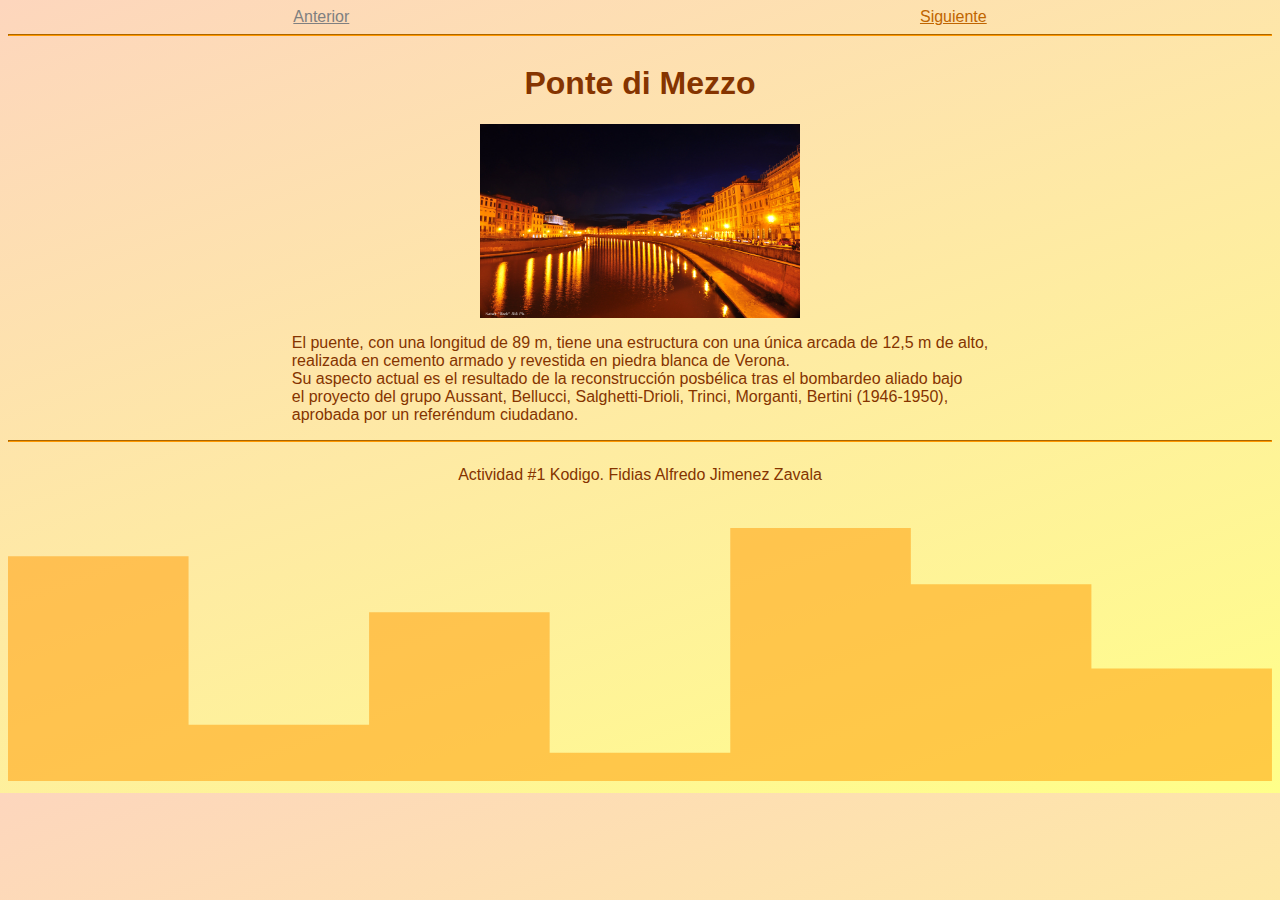
<file: index.html>
<!DOCTYPE html>
<html lang="en">
<head>
    <meta charset="UTF-8">
    <title>Galeria</title>
    <link rel="stylesheet" href="css/styles.css">
</head>
<body>
    <nav>
        <a href="" class="non-active">Anterior</a>
        <a href="pages/page2.html" class="active">Siguiente</a>
    </nav>
    <hr>
    <section>
        <header>
            <h1>Ponte di Mezzo</h1>
        </header>
        <article>
            <div class="box">
                <img src="img/1.jpg" alt="city" width="800px"/>
            </div>
            <p class="contenido">El puente, con una longitud de 89 m, tiene una estructura con una única arcada de 12,5 m de alto, <br>
                realizada en cemento armado y revestida en piedra blanca de Verona. <br> Su aspecto actual es el resultado de la reconstrucción posbélica tras el bombardeo aliado bajo <br> el proyecto del grupo Aussant, Bellucci, Salghetti-Drioli, Trinci, Morganti, Bertini (1946-1950), <br> aprobada por un referéndum ciudadano.</p>
        </article>
        <hr>
        <footer class="footer">
            <p> Actividad #1 Kodigo. Fidias Alfredo Jimenez Zavala</p>
        </footer>
        <svg xmlns="http://www.w3.org/2000/svg" viewBox="0 0 1440 320"><path fill="#ff9800" fill-opacity="0.5" d="M0,96L0,64L205.7,64L205.7,256L411.4,256L411.4,128L617.1,128L617.1,288L822.9,288L822.9,32L1028.6,32L1028.6,96L1234.3,96L1234.3,192L1440,192L1440,320L1234.3,320L1234.3,320L1028.6,320L1028.6,320L822.9,320L822.9,320L617.1,320L617.1,320L411.4,320L411.4,320L205.7,320L205.7,320L0,320L0,320Z"></path></svg>
    </section>
</body>
</html>
</file>
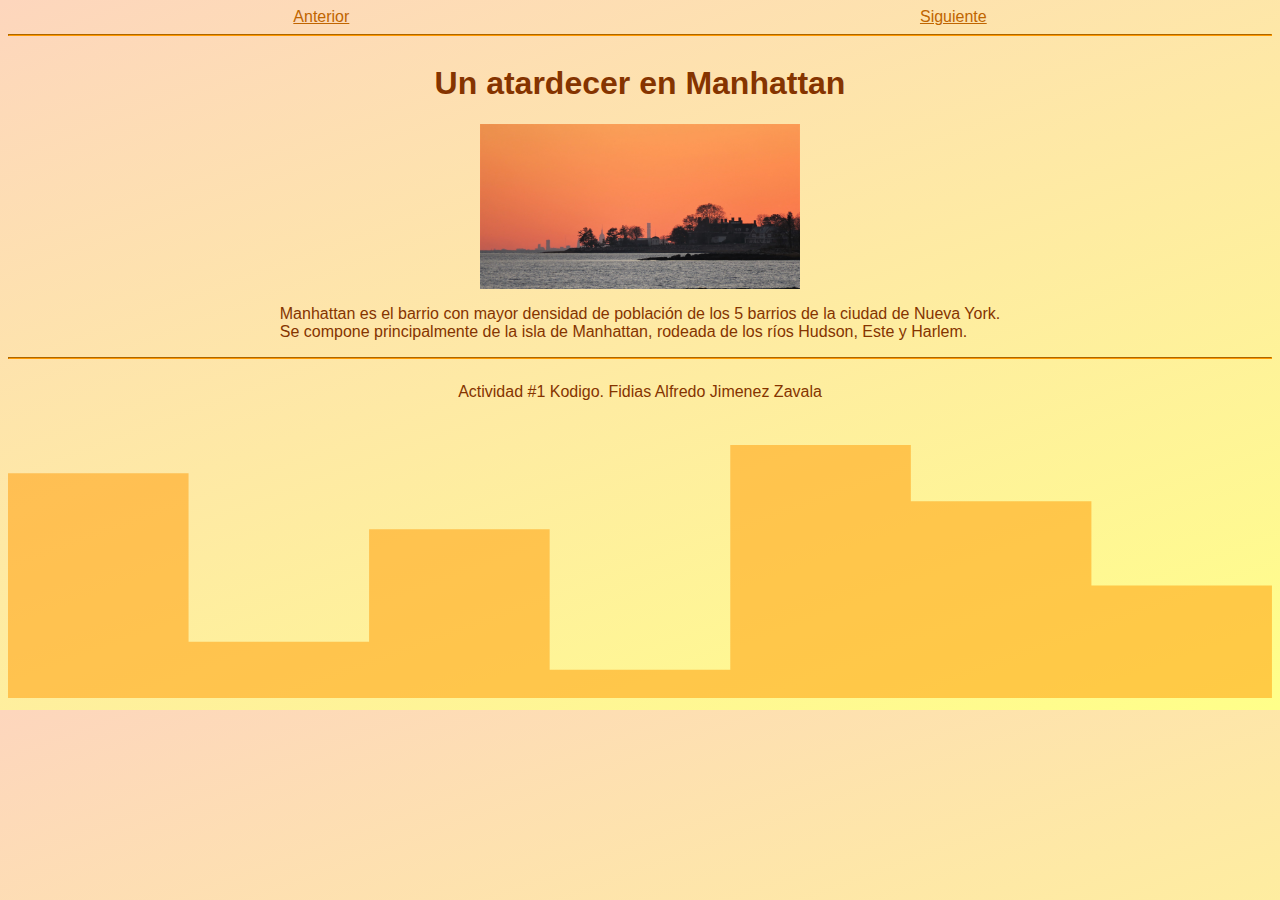
<file: pages/page2.html>
<!DOCTYPE html>
<html lang="en">
<head>
    <meta charset="UTF-8">
    <title>Galeria</title>
    <link rel="stylesheet" href="../css/styles.css">
</head>
<body>
    <nav>
        <a href="../index.html" class="active">Anterior</a>
        <a href="page3.html" class="active">Siguiente</a>
    </nav>
    <hr>
    <section>
        <header>
            <h1>Un atardecer en Manhattan</h1>
        </header>
        <article>
            <div class="box">
                <img src="../img/2.jpg" alt="city" width="800px"/>
            </div>
            <p class="contenido">Manhattan es el barrio con mayor densidad de población de los 5 barrios de la ciudad de Nueva York. <br> Se compone principalmente de la isla de Manhattan, rodeada de los ríos Hudson, Este y Harlem.</p>
        </article>
        <hr>
        <footer class="footer">
            <p> Actividad #1 Kodigo. Fidias Alfredo Jimenez Zavala</p>
        </footer>
        <svg xmlns="http://www.w3.org/2000/svg" viewBox="0 0 1440 320"><path fill="#ff9800" fill-opacity="0.5" d="M0,96L0,64L205.7,64L205.7,256L411.4,256L411.4,128L617.1,128L617.1,288L822.9,288L822.9,32L1028.6,32L1028.6,96L1234.3,96L1234.3,192L1440,192L1440,320L1234.3,320L1234.3,320L1028.6,320L1028.6,320L822.9,320L822.9,320L617.1,320L617.1,320L411.4,320L411.4,320L205.7,320L205.7,320L0,320L0,320Z"></path></svg>
    </section>
</body>
</html>
</file>
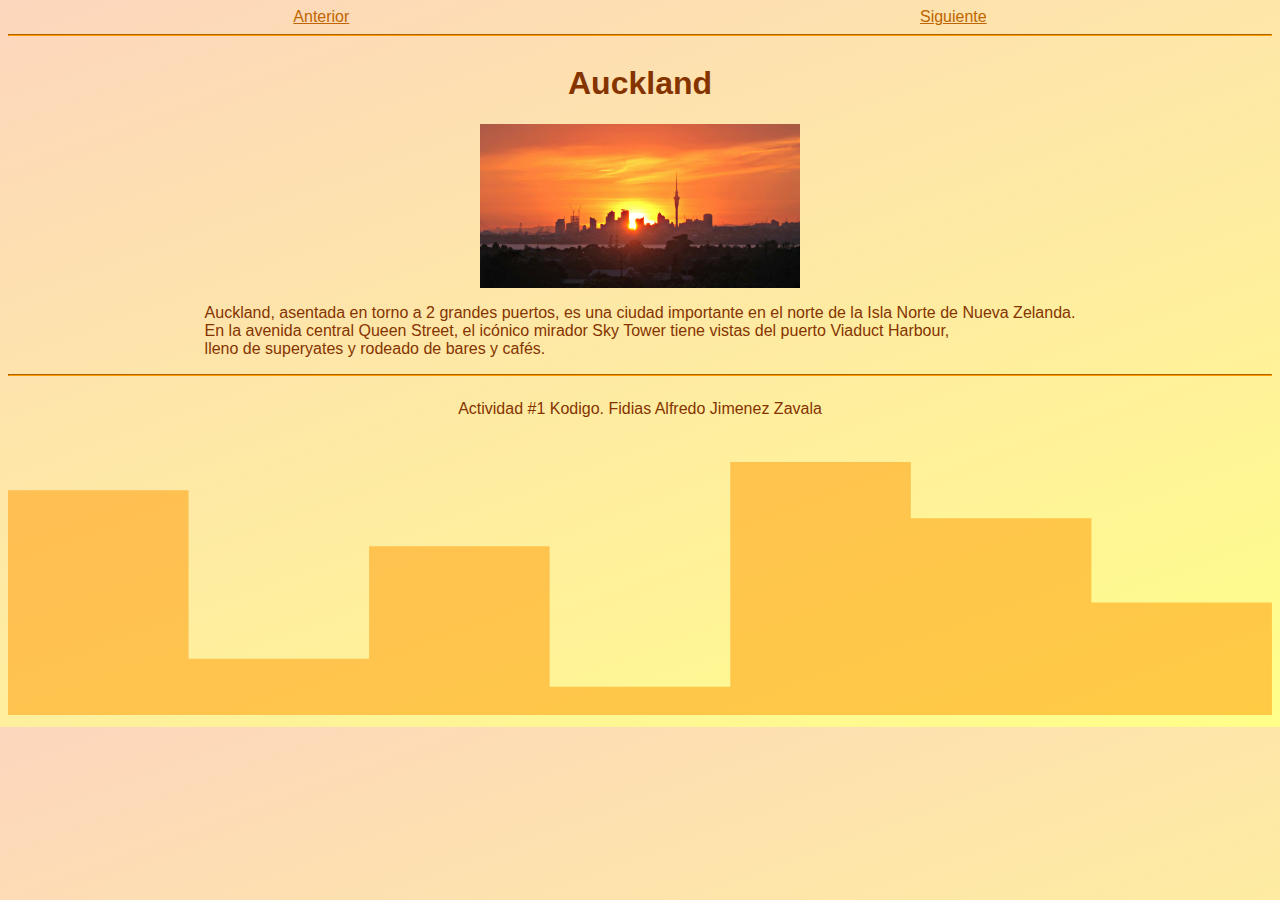
<file: pages/page3.html>
<!DOCTYPE html>
<html lang="en">
<head>
    <meta charset="UTF-8">
    <title>Galeria</title>
    <link rel="stylesheet" href="../css/styles.css">
</head>
<body>
    <nav>
        <a href="page2.html" class="active">Anterior</a>
        <a href="page4.html" class="active">Siguiente</a>
    </nav>
    <hr>
    <section>
        <header>
            <h1>Auckland</h1>
        </header>
        <article>
            <div class="box">
                <img src="../img/3.jpg" alt="city" width="800px"/>
            </div>
            <p class="contenido">
            Auckland, asentada en torno a 2 grandes puertos, es una ciudad importante en el norte de la Isla Norte de Nueva Zelanda. <br> 
            En la avenida central Queen Street, el icónico mirador Sky Tower tiene vistas del puerto Viaduct Harbour, <br> lleno de superyates y rodeado de bares y cafés.</p>
        </article>
        <hr>
        <footer class="footer">
            <p> Actividad #1 Kodigo. Fidias Alfredo Jimenez Zavala</p>
        </footer>
        <svg xmlns="http://www.w3.org/2000/svg" viewBox="0 0 1440 320"><path fill="#ff9800" fill-opacity="0.5" d="M0,96L0,64L205.7,64L205.7,256L411.4,256L411.4,128L617.1,128L617.1,288L822.9,288L822.9,32L1028.6,32L1028.6,96L1234.3,96L1234.3,192L1440,192L1440,320L1234.3,320L1234.3,320L1028.6,320L1028.6,320L822.9,320L822.9,320L617.1,320L617.1,320L411.4,320L411.4,320L205.7,320L205.7,320L0,320L0,320Z"></path></svg>
    </section>
</body>
</html>
</file>
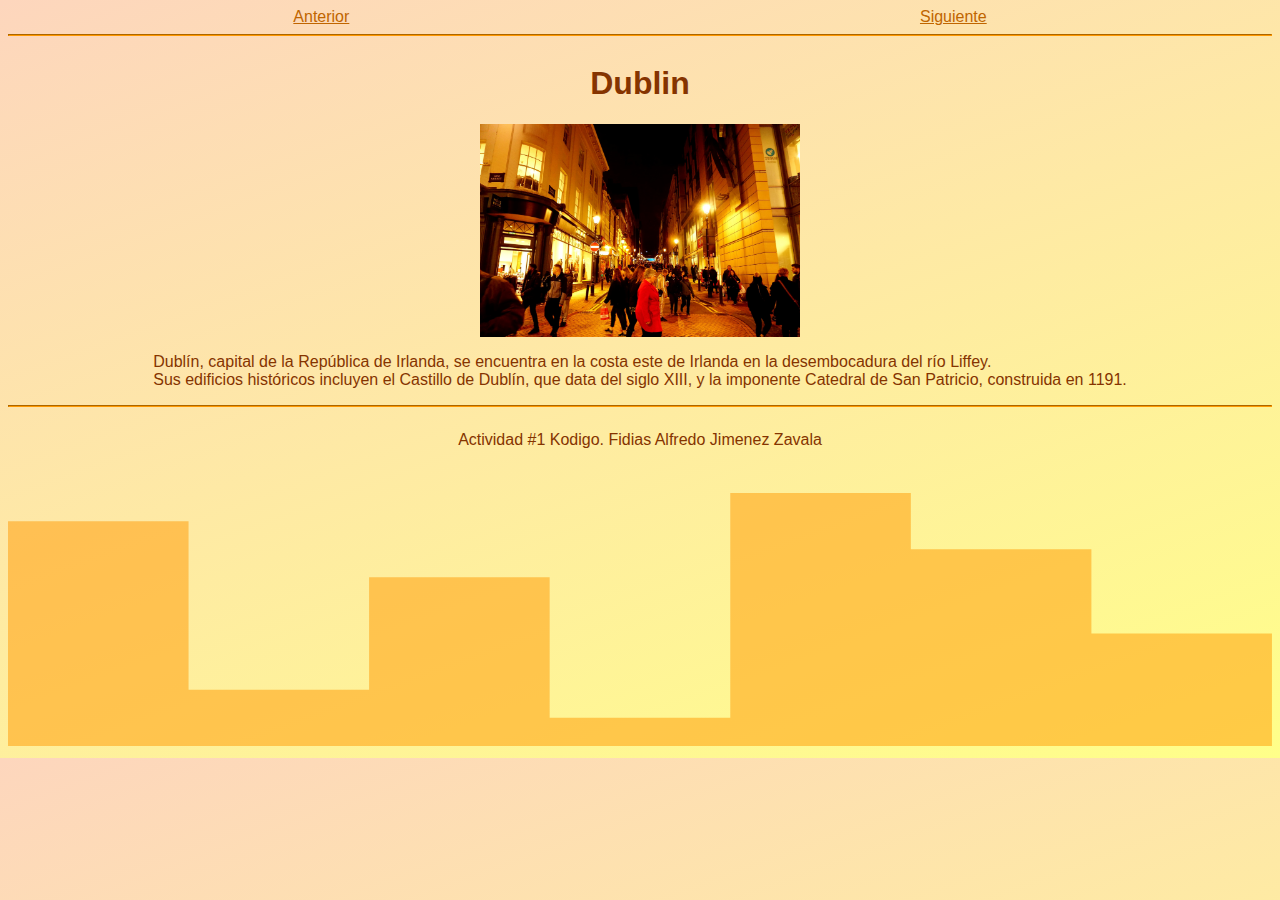
<file: pages/page4.html>
<!DOCTYPE html>
<html lang="en">
<head>
    <meta charset="UTF-8">
    <title>Galeria</title>
    <link rel="stylesheet" href="../css/styles.css">
</head>
<body>
    <nav>
        <a href="page3.html" class="active">Anterior</a>
        <a href="page5.html" class="active">Siguiente</a>
    </nav>
    <hr>
    <section>
        <header>
            <h1>Dublin</h1>
        </header>
        <article>
            <div class="box">
                <img src="../img/4.jpg" alt="city" width="800px"/>
            </div>
            <p class="contenido">
                Dublín, capital de la República de Irlanda, se encuentra en la costa este de Irlanda en la desembocadura del río Liffey. <br> 
                Sus edificios históricos incluyen el Castillo de Dublín, que data del siglo XIII, y la imponente Catedral de San Patricio, construida en 1191.
            </p>
        </article>
        <hr>
        <footer class="footer">
            <p> Actividad #1 Kodigo. Fidias Alfredo Jimenez Zavala</p>
        </footer>
        <svg xmlns="http://www.w3.org/2000/svg" viewBox="0 0 1440 320"><path fill="#ff9800" fill-opacity="0.5" d="M0,96L0,64L205.7,64L205.7,256L411.4,256L411.4,128L617.1,128L617.1,288L822.9,288L822.9,32L1028.6,32L1028.6,96L1234.3,96L1234.3,192L1440,192L1440,320L1234.3,320L1234.3,320L1028.6,320L1028.6,320L822.9,320L822.9,320L617.1,320L617.1,320L411.4,320L411.4,320L205.7,320L205.7,320L0,320L0,320Z"></path></svg>
    </section>
</body>
</html>
</file>
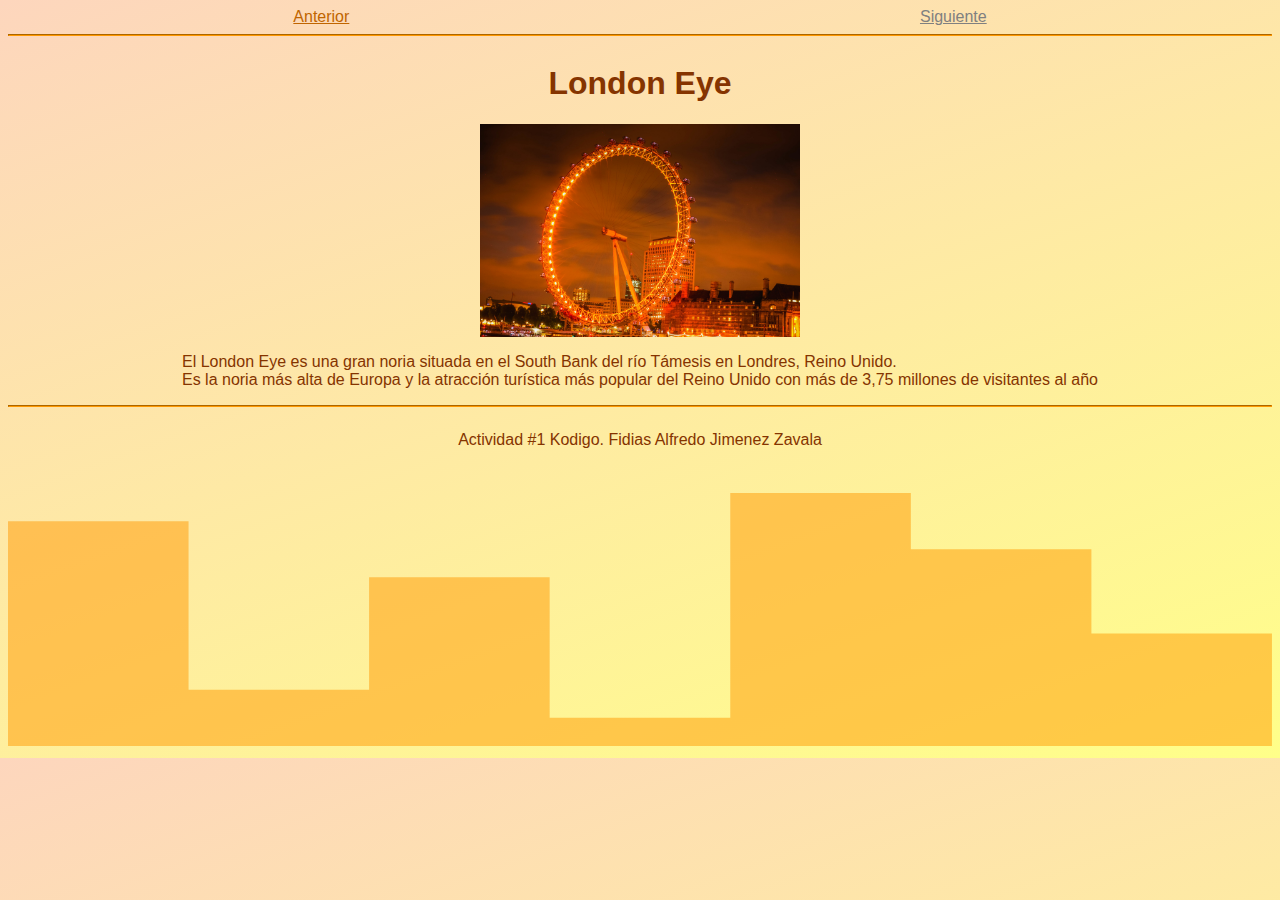
<file: pages/page5.html>
<!DOCTYPE html>
<html lang="en">
<head>
    <meta charset="UTF-8">
    <title>Galeria</title>
    <link rel="stylesheet" href="../css/styles.css">
</head>
<body>
    <nav>
        <a href="page4.html" class="active">Anterior</a>
        <a href="" class="non-active">Siguiente</a>
    </nav>
    <hr>
    <section>
        <header>
            <h1>London Eye</h1>
        </header>
        <article>
            <div class="box">
                <img src="../img/5.jpg" alt="city" width="800px"/>
            </div>
            <p class="contenido">
                El London Eye es una gran noria situada en el South Bank del río Támesis en Londres, Reino Unido. <br> Es la noria más alta de Europa​ y la atracción turística más popular del Reino Unido con más de 3,75 millones de visitantes al año
            </p>
        </article>
        <hr>
        <footer class="footer">
            <p> Actividad #1 Kodigo. Fidias Alfredo Jimenez Zavala</p>
        </footer>
        <svg xmlns="http://www.w3.org/2000/svg" viewBox="0 0 1440 320"><path fill="#ff9800" fill-opacity="0.5" d="M0,96L0,64L205.7,64L205.7,256L411.4,256L411.4,128L617.1,128L617.1,288L822.9,288L822.9,32L1028.6,32L1028.6,96L1234.3,96L1234.3,192L1440,192L1440,320L1234.3,320L1234.3,320L1028.6,320L1028.6,320L822.9,320L822.9,320L617.1,320L617.1,320L411.4,320L411.4,320L205.7,320L205.7,320L0,320L0,320Z"></path></svg>
    </section>
</body>
</html>
</file>
<file: css/styles.css>
body{
    background-image: linear-gradient(-20deg, #ffff89, #fdd6bd 100%);
    display: block;
    align-items: center;
    justify-content: center;
}

.box{
    width: 320px;
    overflow: hidden;
    margin: auto;
}

.box img{
    width: 100%;
    height: 100%;
    object-fit: cover;
    transition: transform .4s ease-in;
}

img{
    display: block;
    margin: auto;
}

.box:hover img{
    transform: scale(1.2);
}

hr{
    border-color: #ff9800;
}
nav{
    display: flex;
    justify-content: space-around;
}
.non-active{
    pointer-events: none;
    cursor: default;
    color:gray;
}
.active{
    color: #c06500;
}

.footer{
    display: flex;
    justify-content: center;
}
header{
    display: flex;
    justify-content: center;
}

.contenido{
    display: flex;
    justify-content: center;
}
p, a, h1{
    font-family: Verdana, Geneva, Tahoma, sans-serif;
    color: #853400;
}

.wave{
    padding-top: 0%;
}

svg{
    padding-bottom: 0%;
    padding-top: 0%;
}
</file>
